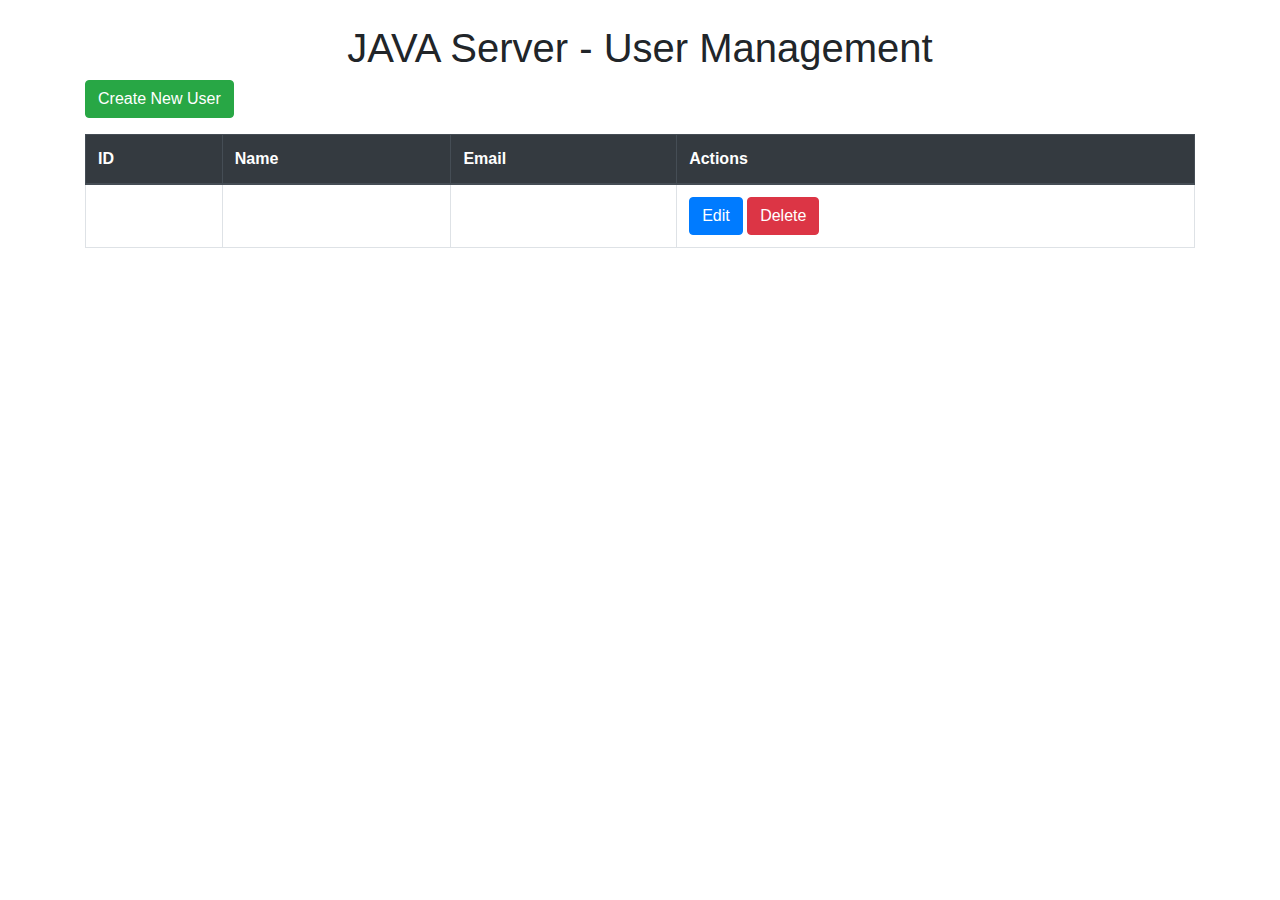
<file: src/main/resources/templates/view/index.html>
<!DOCTYPE html>
<html xmlns:th="http://www.thymeleaf.org">
<head>
    <meta charset="UTF-8">
    <meta name="viewport" content="width=device-width, initial-scale=1.0">
    <title>JAVA Server - User Management</title>
    <!-- Bootstrap CSS -->
    <link rel="stylesheet" href="https://maxcdn.bootstrapcdn.com/bootstrap/4.5.2/css/bootstrap.min.css">
</head>
<body>
<div class="container mt-4">
    <h1 class="text-center">JAVA Server - User Management</h1>
    
    <!-- Create New User 버튼 -->
    <button class="btn btn-success mb-3" onclick="openCreateUserModal()">Create New User</button>

    <!-- 사용자 목록 테이블 -->
    <table class="table table-bordered">
        <thead class="thead-dark">
        <tr>
            <th>ID</th>
            <th>Name</th>
            <th>Email</th>
            <th>Actions</th>
        </tr>
        </thead>
        <tbody>
        <tr th:each="user : ${users}">
            <td th:text="${user.id}"></td>
            <td th:text="${user.name}"></td>
            <td th:text="${user.email}"></td>
            <td>
                <!-- Edit 버튼 -->
                <button class="btn btn-primary" 
                        th:data-id="${user.id}" 
			            th:data-name="${user.name}" 
			            th:data-email="${user.email}" 
                        onclick="handleEditClick(this)">Edit</button>
                
                <!-- Delete 버튼 -->
                <button class="btn btn-danger" 
                        th:data-id="${user.id}" 
                        onclick="handleDeleteClick(this)">Delete</button>
            </td>
        </tr>
        </tbody>
    </table>
</div>

<!-- Create User Modal -->
<div id="createUserModal" class="modal fade" tabindex="-1" role="dialog">
    <div class="modal-dialog" role="document">
        <div class="modal-content">
            <div class="modal-header">
                <h5 class="modal-title">Create New User</h5>
                <button type="button" class="close" data-dismiss="modal" aria-label="Close">
                    <span aria-hidden="true">&times;</span>
                </button>
            </div>
            <div class="modal-body">
                <form id="createUserForm">
                    <div class="form-group">
                        <label for="createName">Name</label>
                        <input type="text" id="createName" class="form-control" required>
                    </div>
                    <div class="form-group">
                        <label for="createEmail">Email</label>
                        <input type="email" id="createEmail" class="form-control" required>
                    </div>
                    <div class="form-group">
                        <label for="createPassword">Password</label>
                        <input type="password" id="createPassword" class="form-control" required>
                    </div>
                    <button type="button" class="btn btn-success" onclick="submitCreateUser()">Create</button>
                    <button type="button" class="btn btn-secondary" data-dismiss="modal">Cancel</button>
                </form>
            </div>
        </div>
    </div>
</div>

<!-- Edit User Modal -->
<div id="editUserModal" class="modal fade" tabindex="-1" role="dialog">
    <div class="modal-dialog" role="document">
        <div class="modal-content">
            <div class="modal-header">
                <h5 class="modal-title">Edit User</h5>
                <button type="button" class="close" data-dismiss="modal" aria-label="Close">
                    <span aria-hidden="true">&times;</span>
                </button>
            </div>
            <div class="modal-body">
                <form id="editUserForm">
                    <div class="form-group">
                        <label for="editName">Name</label>
                        <input type="text" id="editName" class="form-control" required>
                    </div>
                    <div class="form-group">
                        <label for="editEmail">Email</label>
                        <input type="email" id="editEmail" class="form-control" required>
                    </div>
                    <div class="form-group">
                        <label for="editPassword">Password</label>
                        <input type="password" id="editPassword" class="form-control">
                    </div>
                    <button type="button" class="btn btn-primary" onclick="submitEditUser()">Save Changes</button>
                    <button type="button" class="btn btn-secondary" data-dismiss="modal">Cancel</button>
                </form>
            </div>
        </div>
    </div>
</div>

<script src="https://code.jquery.com/jquery-3.5.1.min.js"></script>
<script src="https://cdn.jsdelivr.net/npm/bootstrap@4.5.2/dist/js/bootstrap.bundle.min.js"></script>
<script>
    let currentUserId = null;

    // Open Create User Modal
    function openCreateUserModal() {
        $('#createUserModal').modal('show');
    }

    // Submit Create User
    async function submitCreateUser() {
        const name = document.getElementById('createName').value;
        const email = document.getElementById('createEmail').value;
        const password = document.getElementById('createPassword').value;

        try {
            const response = await fetch('/users', {
                method: 'POST',
                headers: { 'Content-Type': 'application/json' },
                body: JSON.stringify({ name, email, password }),
            });

            if (response.ok) {
                alert('User created successfully!');
                location.reload();
            } else {
                const errorData = await response.json();
                alert(errorData.message || 'Failed to create user.');
            }
        } catch (error) {
            console.error('Error creating user:', error);
            alert('An error occurred.');
        }

        $('#createUserModal').modal('hide');
    }

    // Edit 버튼 클릭 처리
    function handleEditClick(button) {
        const id = button.getAttribute('data-id');
        const name = button.getAttribute('data-name');
        const email = button.getAttribute('data-email');

        currentUserId = id;

        // 모달 창에 데이터 삽입
        $('#editName').val(name);
        $('#editEmail').val(email);
        $('#editPassword').val('');
        $('#editUserModal').modal('show');
    }

    // Submit Edit User
    async function submitEditUser() {
        const name = document.getElementById('editName').value;
        const email = document.getElementById('editEmail').value;
        const password = document.getElementById('editPassword').value;

        try {
            const response = await fetch(`/users/${currentUserId}`, {
                method: 'PUT',
                headers: { 'Content-Type': 'application/json' },
                body: JSON.stringify({ name, email, password }),
            });

            if (response.ok) {
                alert('User updated successfully!');
                location.reload();
            } else {
                const errorData = await response.json();
                alert(errorData.message || 'Failed to update user.');
            }
        } catch (error) {
            console.error('Error updating user:', error);
            alert('An error occurred.');
        }

        $('#editUserModal').modal('hide');
    }

    // Delete 버튼 클릭 처리
    function handleDeleteClick(button) {
        const id = button.getAttribute('data-id');

        if (confirm('Are you sure you want to delete this user?')) {
            deleteUser(id);
        }
    }

    // Delete User
    async function deleteUser(id) {
        try {
            const response = await fetch(`/users/${id}`, { method: 'DELETE' });

            if (response.ok) {
                alert('User deleted successfully!');
                location.reload();
            } else {
                const errorData = await response.json();
                alert(errorData.message || 'Failed to delete user.');
            }
        } catch (error) {
            console.error('Error deleting user:', error);
            alert('An error occurred.');
        }
    }
</script>
</body>
</html>
</file>
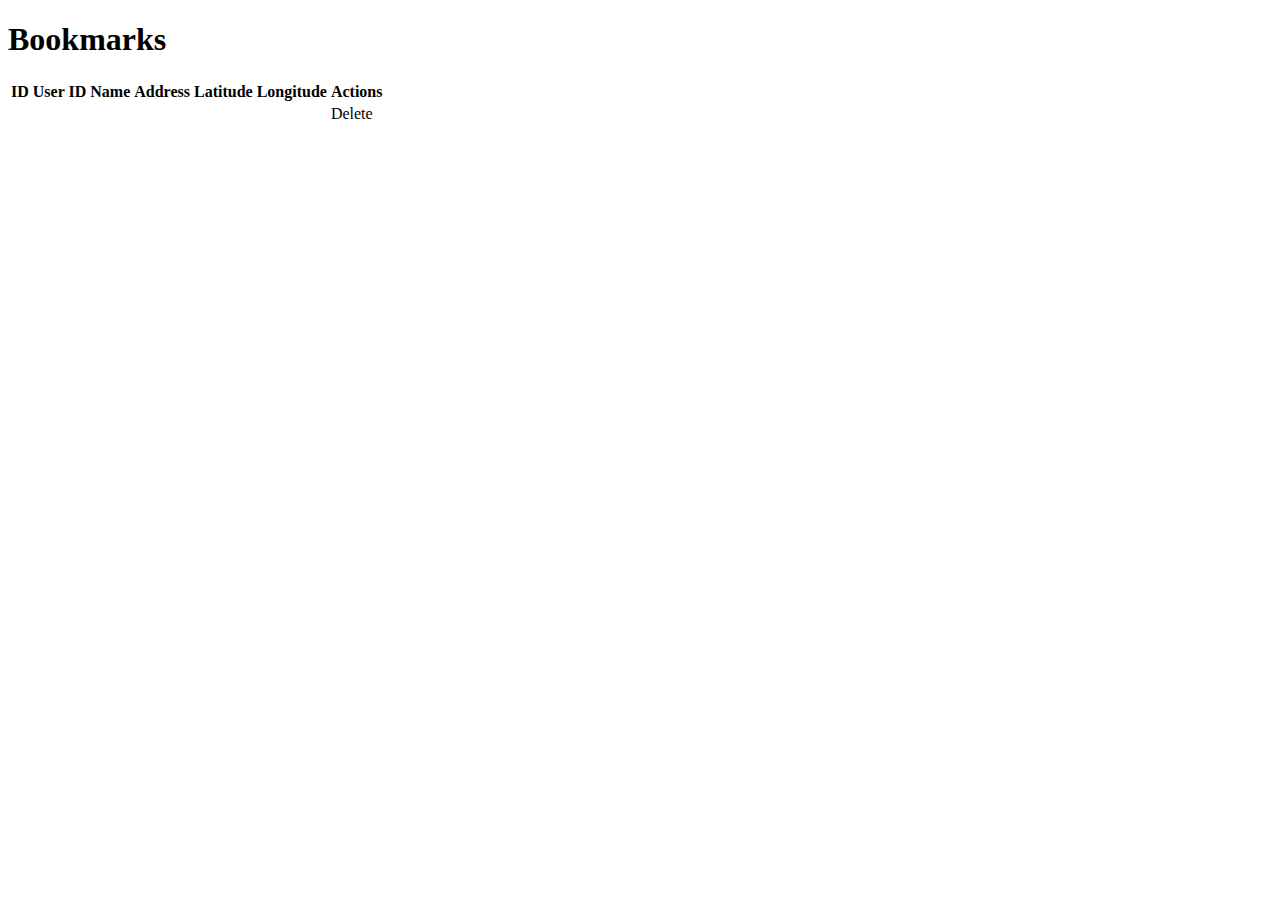
<file: src/main/resources/templates/view/bookmark-list.html>
<!DOCTYPE html>
<html xmlns:th="http://www.thymeleaf.org">
<head>
    <title>Bookmarks</title>
</head>
<body>
    <h1>Bookmarks</h1>
    <table>
        <thead>
            <tr>
                <th>ID</th>
                <th>User ID</th>
                <th>Name</th>
                <th>Address</th>
                <th>Latitude</th>
                <th>Longitude</th>
                <th>Actions</th>
            </tr>
        </thead>
        <tbody>
            <tr th:each="bookmark : ${bookmarks}">
                <td th:text="${bookmark.id}"></td>
                <td th:text="${bookmark.userId}"></td>
                <td th:text="${bookmark.name}"></td>
                <td th:text="${bookmark.address}"></td>
                <td th:text="${bookmark.latitude}"></td>
                <td th:text="${bookmark.longitude}"></td>
                <td>
                    <a th:href="@{'/api/view/bookmarks/delete/' + ${bookmark.id}}">Delete</a>
                </td>
            </tr>
        </tbody>
    </table>
</body>
</html>
</file>
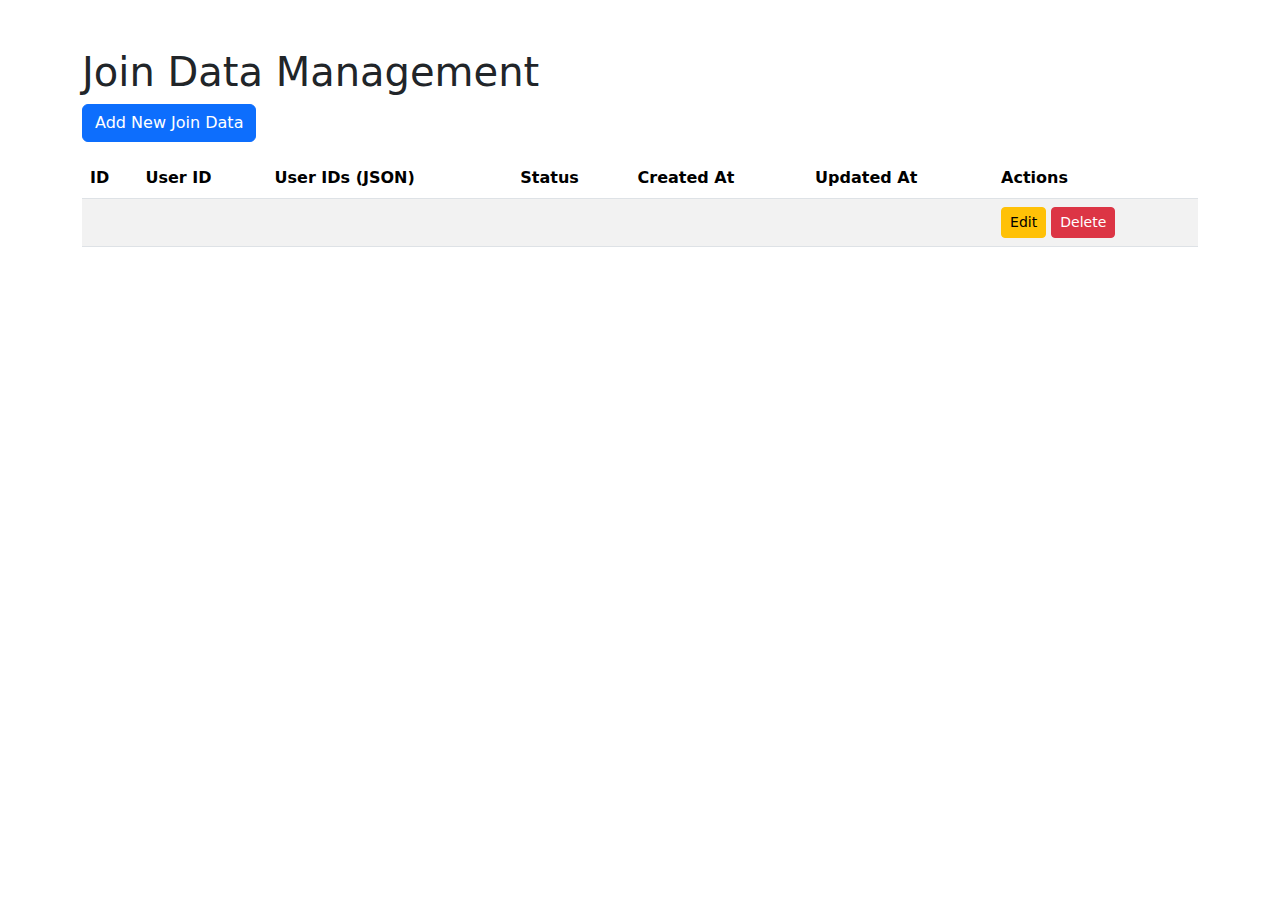
<file: src/main/resources/templates/view/join-data-list.html>
<!DOCTYPE html>
<html xmlns:th="http://www.thymeleaf.org">
<head>
    <title>Join Data</title>
    <link href="https://cdn.jsdelivr.net/npm/bootstrap@5.3.0-alpha3/dist/css/bootstrap.min.css" rel="stylesheet">
    <script src="https://cdn.jsdelivr.net/npm/bootstrap@5.3.0-alpha3/dist/js/bootstrap.bundle.min.js"></script>
</head>
<body>
    <div class="container mt-5">
        <h1>Join Data Management</h1>
        <button class="btn btn-primary" data-bs-toggle="modal" data-bs-target="#joinDataModal" onclick="openModal()">Add New Join Data</button>

        <table class="table table-striped mt-3">
            <thead>
                <tr>
                    <th>ID</th>
                    <th>User ID</th>
                    <th>User IDs (JSON)</th>
                    <th>Status</th>
                    <th>Created At</th>
                    <th>Updated At</th>
                    <th>Actions</th>
                </tr>
            </thead>
            <tbody>
                <tr th:each="joinData : ${joinDataList}">
                    <td th:text="${joinData.id}"></td>
                    <td th:text="${joinData.userId}"></td>
                    <td th:text="${joinData.userIdJson}"></td>
                    <td th:text="${joinData.status}"></td>
                    <td th:text="${joinData.createdAt}"></td>
                    <td th:text="${joinData.updatedAt}"></td>
                    <td>
                        <button class="btn btn-warning btn-sm"
                                data-bs-toggle="modal"
                                data-bs-target="#joinDataModal"
                                onclick="openModal('${joinData.id}', '${joinData.userId}', '${joinData.userIdJson}', '${joinData.status}')">
                            Edit
                        </button>
                        <a th:href="@{'/api/view/join-data/delete/' + ${joinData.id}}" class="btn btn-danger btn-sm">Delete</a>
                    </td>
                </tr>
            </tbody>
        </table>
    </div>

    <!-- Join Data Modal -->
    <div class="modal fade" id="joinDataModal" tabindex="-1" aria-labelledby="joinDataModalLabel" aria-hidden="true">
        <div class="modal-dialog">
            <div class="modal-content">
                <form th:action="@{/api/view/join-data/add}" method="post" id="joinDataForm">
                    <div class="modal-header">
                        <h5 class="modal-title" id="joinDataModalLabel">Add/Edit Join Data</h5>
                        <button type="button" class="btn-close" data-bs-dismiss="modal" aria-label="Close"></button>
                    </div>
                    <div class="modal-body">
                        <input type="hidden" id="id" name="id">
                        <div class="mb-3">
                            <label for="userId" class="form-label">User ID</label>
                            <input type="text" class="form-control" id="userId" name="userId">
                        </div>
                        <div class="mb-3">
                            <label for="userIdJson" class="form-label">User IDs (JSON)</label>
                            <textarea class="form-control" id="userIdJson" name="userIdJson"></textarea>
                        </div>
                        <div class="mb-3">
                            <label for="status" class="form-label">Status</label>
                            <input type="text" class="form-control" id="status" name="status">
                        </div>
                    </div>
                    <div class="modal-footer">
                        <button type="button" class="btn btn-secondary" data-bs-dismiss="modal">Close</button>
                        <button type="submit" class="btn btn-primary">Save</button>
                    </div>
                </form>
            </div>
        </div>
    </div>

    <script>
        function openModal(id = "", userId = "", userIdJson = "", status = "") {
            document.getElementById("id").value = id;
            document.getElementById("userId").value = userId;
            document.getElementById("userIdJson").value = userIdJson;
            document.getElementById("status").value = status;

            const formAction = id ? `/api/view/join-data/edit/${id}` : "/api/view/join-data/add";
            document.getElementById("joinDataForm").setAttribute("action", formAction);
        }
    </script>
</body>
</html>
</file>
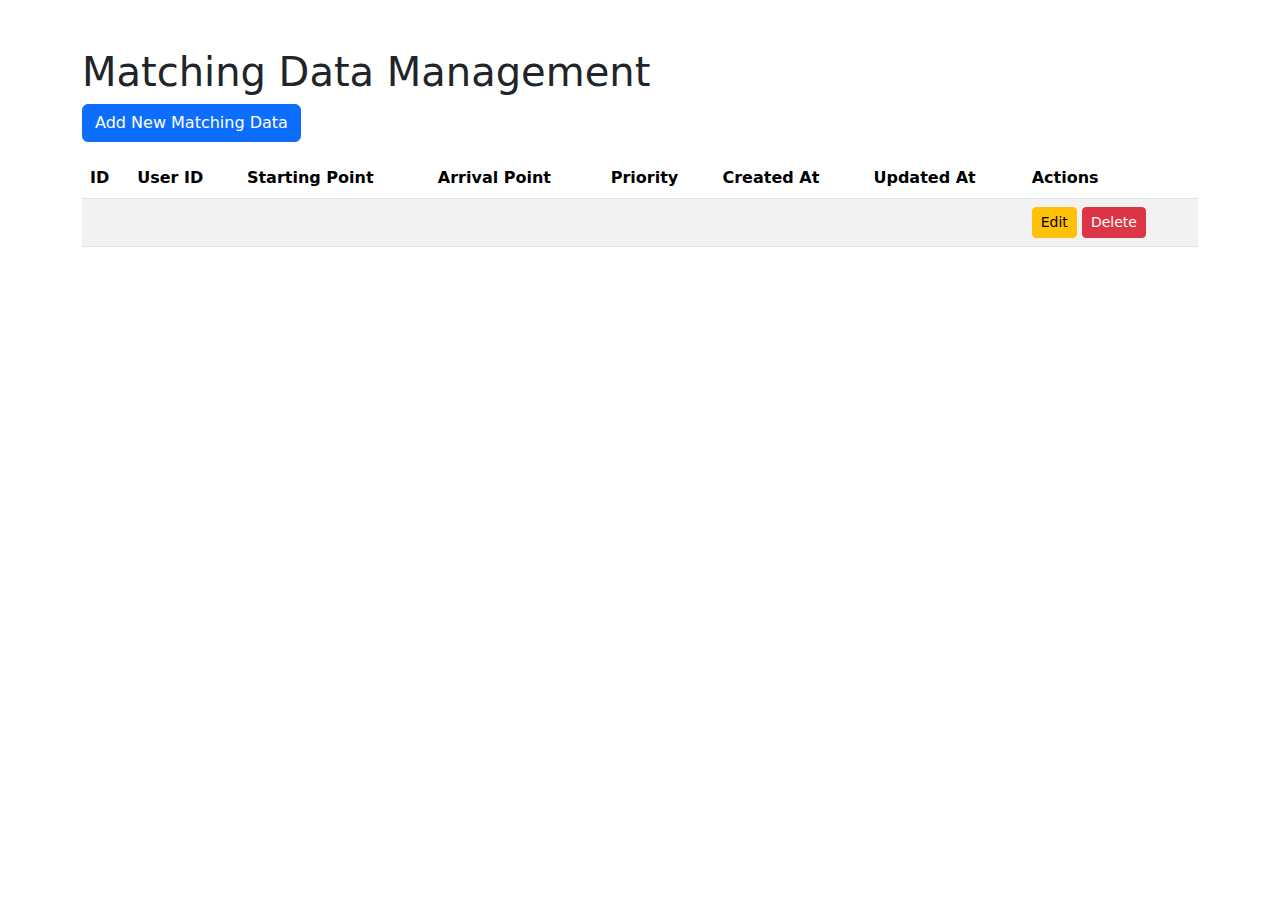
<file: src/main/resources/templates/view/matching-data-list.html>
<!DOCTYPE html>
<html xmlns:th="http://www.thymeleaf.org">
<head>
    <title>Matching Data</title>
    <link href="https://cdn.jsdelivr.net/npm/bootstrap@5.3.0-alpha3/dist/css/bootstrap.min.css" rel="stylesheet">
    <script src="https://cdn.jsdelivr.net/npm/bootstrap@5.3.0-alpha3/dist/js/bootstrap.bundle.min.js"></script>
</head>
<body>
    <div class="container mt-5">
        <h1>Matching Data Management</h1>
        <button class="btn btn-primary" data-bs-toggle="modal" data-bs-target="#matchingDataModal" onclick="openModal()">Add New Matching Data</button>

        <table class="table table-striped mt-3">
            <thead>
                <tr>
                    <th>ID</th>
                    <th>User ID</th>
                    <th>Starting Point</th>
                    <th>Arrival Point</th>
                    <th>Priority</th>
                    <th>Created At</th>
                    <th>Updated At</th>
                    <th>Actions</th>
                </tr>
            </thead>
            <tbody>
                <tr th:each="matchingData : ${matchingDataList}">
                    <td th:text="${matchingData.id}"></td>
                    <td th:text="${matchingData.userId}"></td>
                    <td th:text="${matchingData.startingPoint}"></td>
                    <td th:text="${matchingData.arrivalPoint}"></td>
                    <td th:text="${matchingData.priority}"></td>
                    <td th:text="${matchingData.createdAt}"></td>
                    <td th:text="${matchingData.updatedAt}"></td>
                    <td>
                        <button class="btn btn-warning btn-sm"
                                data-bs-toggle="modal"
                                data-bs-target="#matchingDataModal"
                                onclick="openModal('${matchingData.id}', '${matchingData.userId}', '${matchingData.startingPoint}', '${matchingData.arrivalPoint}', '${matchingData.priority}')">
                            Edit
                        </button>
                        <a th:href="@{'/api/view/matching-data/delete/' + ${matchingData.id}}" class="btn btn-danger btn-sm">Delete</a>
                    </td>
                </tr>
            </tbody>
        </table>
    </div>

    <!-- Matching Data Modal -->
    <div class="modal fade" id="matchingDataModal" tabindex="-1" aria-labelledby="matchingDataModalLabel" aria-hidden="true">
        <div class="modal-dialog">
            <div class="modal-content">
                <form th:action="@{/api/view/matching-data/add}" method="post" id="matchingDataForm">
                    <div class="modal-header">
                        <h5 class="modal-title" id="matchingDataModalLabel">Add/Edit Matching Data</h5>
                        <button type="button" class="btn-close" data-bs-dismiss="modal" aria-label="Close"></button>
                    </div>
                    <div class="modal-body">
                        <input type="hidden" id="id" name="id">
                        <div class="mb-3">
                            <label for="userId" class="form-label">User ID</label>
                            <input type="text" class="form-control" id="userId" name="userId">
                        </div>
                        <div class="mb-3">
                            <label for="startingPoint" class="form-label">Starting Point</label>
                            <input type="text" class="form-control" id="startingPoint" name="startingPoint">
                        </div>
                        <div class="mb-3">
                            <label for="arrivalPoint" class="form-label">Arrival Point</label>
                            <input type="text" class="form-control" id="arrivalPoint" name="arrivalPoint">
                        </div>
                        <div class="mb-3">
                            <label for="priority" class="form-label">Priority</label>
                            <input type="number" class="form-control" id="priority" name="priority">
                        </div>
                    </div>
                    <div class="modal-footer">
                        <button type="button" class="btn btn-secondary" data-bs-dismiss="modal">Close</button>
                        <button type="submit" class="btn btn-primary">Save</button>
                    </div>
                </form>
            </div>
        </div>
    </div>

    <script>
        function openModal(id = "", userId = "", startingPoint = "", arrivalPoint = "", priority = "") {
            document.getElementById("id").value = id;
            document.getElementById("userId").value = userId;
            document.getElementById("startingPoint").value = startingPoint;
            document.getElementById("arrivalPoint").value = arrivalPoint;
            document.getElementById("priority").value = priority;

            const formAction = id ? `/api/view/matching-data/edit/${id}` : "/api/view/matching-data/add";
            document.getElementById("matchingDataForm").setAttribute("action", formAction);
        }
    </script>
</body>
</html>
</file>
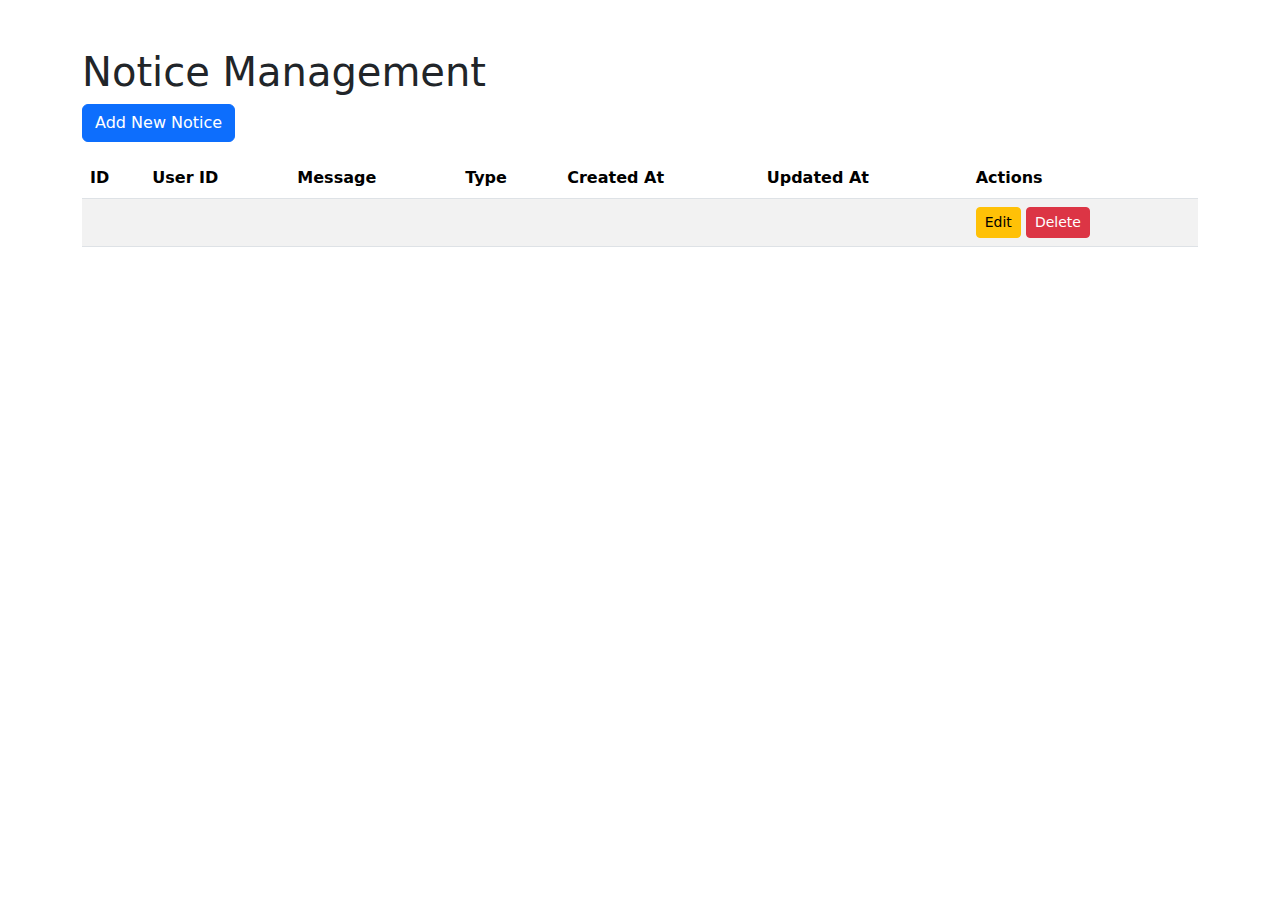
<file: src/main/resources/templates/view/notice-list.html>
<!DOCTYPE html>
<html xmlns:th="http://www.thymeleaf.org">
<head>
    <title>Notices</title>
    <link href="https://cdn.jsdelivr.net/npm/bootstrap@5.3.0-alpha3/dist/css/bootstrap.min.css" rel="stylesheet">
    <script src="https://cdn.jsdelivr.net/npm/bootstrap@5.3.0-alpha3/dist/js/bootstrap.bundle.min.js"></script>
</head>
<body>
    <div class="container mt-5">
        <h1>Notice Management</h1>
        <button class="btn btn-primary" data-bs-toggle="modal" data-bs-target="#noticeModal" onclick="openModal()">Add New Notice</button>

        <table class="table table-striped mt-3">
            <thead>
                <tr>
                    <th>ID</th>
                    <th>User ID</th>
                    <th>Message</th>
                    <th>Type</th>
                    <th>Created At</th>
                    <th>Updated At</th>
                    <th>Actions</th>
                </tr>
            </thead>
            <tbody>
                <tr th:each="notice : ${notices}">
                    <td th:text="${notice.id}"></td>
                    <td th:text="${notice.userId}"></td>
                    <td th:text="${notice.message}"></td>
                    <td th:text="${notice.type}"></td>
                    <td th:text="${notice.createdAt}"></td>
                    <td th:text="${notice.updatedAt}"></td>
                    <td>
                        <button class="btn btn-warning btn-sm"
                                data-bs-toggle="modal"
                                data-bs-target="#noticeModal"
                                onclick="openModal('${notice.id}', '${notice.userId}', '${notice.message}', '${notice.type}')">
                            Edit
                        </button>
                        <a th:href="@{'/api/view/notice/delete/' + ${notice.id}}" class="btn btn-danger btn-sm">Delete</a>
                    </td>
                </tr>
            </tbody>
        </table>
    </div>

    <!-- Notice Modal -->
    <div class="modal fade" id="noticeModal" tabindex="-1" aria-labelledby="noticeModalLabel" aria-hidden="true">
        <div class="modal-dialog">
            <div class="modal-content">
                <form th:action="@{/api/view/notice/add}" method="post" id="noticeForm">
                    <div class="modal-header">
                        <h5 class="modal-title" id="noticeModalLabel">Add/Edit Notice</h5>
                        <button type="button" class="btn-close" data-bs-dismiss="modal" aria-label="Close"></button>
                    </div>
                    <div class="modal-body">
                        <input type="hidden" id="id" name="id">
                        <div class="mb-3">
                            <label for="userId" class="form-label">User ID</label>
                            <input type="text" class="form-control" id="userId" name="userId">
                        </div>
                        <div class="mb-3">
                            <label for="message" class="form-label">Message</label>
                            <input type="text" class="form-control" id="message" name="message">
                        </div>
                        <div class="mb-3">
                            <label for="type" class="form-label">Type</label>
                            <input type="text" class="form-control" id="type" name="type">
                        </div>
                    </div>
                    <div class="modal-footer">
                        <button type="button" class="btn btn-secondary" data-bs-dismiss="modal">Close</button>
                        <button type="submit" class="btn btn-primary">Save</button>
                    </div>
                </form>
            </div>
        </div>
    </div>

    <script>
        function openModal(id = "", userId = "", message = "", type = "") {
            document.getElementById("id").value = id;
            document.getElementById("userId").value = userId;
            document.getElementById("message").value = message;
            document.getElementById("type").value = type;

            const formAction = id ? `/api/view/notice/edit/${id}` : "/api/view/notice/add";
            document.getElementById("noticeForm").setAttribute("action", formAction);
        }
    </script>
</body>
</html>
</file>
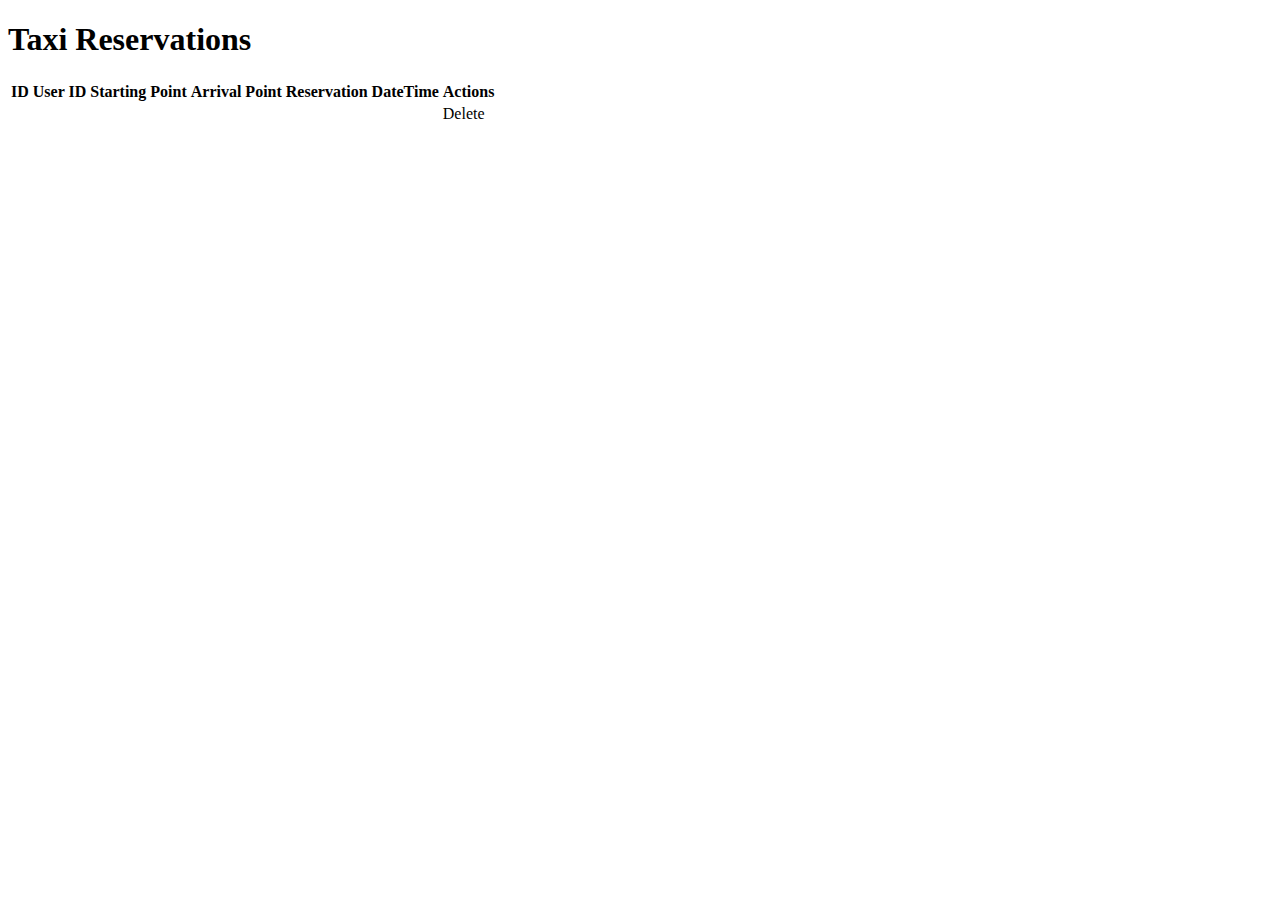
<file: src/main/resources/templates/view/taxi-reservation-list.html>
<!DOCTYPE html>
<html xmlns:th="http://www.thymeleaf.org">
<head>
    <title>Taxi Reservations</title>
</head>
<body>
    <h1>Taxi Reservations</h1>
    <table>
        <thead>
            <tr>
                <th>ID</th>
                <th>User ID</th>
                <th>Starting Point</th>
                <th>Arrival Point</th>
                <th>Reservation DateTime</th>
                <th>Actions</th>
            </tr>
        </thead>
        <tbody>
            <tr th:each="reservation : ${taxiReservations}">
                <td th:text="${reservation.id}"></td>
                <td th:text="${reservation.userId}"></td>
                <td th:text="${reservation.startingPoint}"></td>
                <td th:text="${reservation.arrivalPoint}"></td>
                <td th:text="${reservation.reservationDatetime}"></td>
                <td>
                    <a th:href="@{'/api/view/taxi-reservations/delete/' + ${reservation.id}}">Delete</a>
                </td>
            </tr>
        </tbody>
    </table>
</body>
</html>
</file>
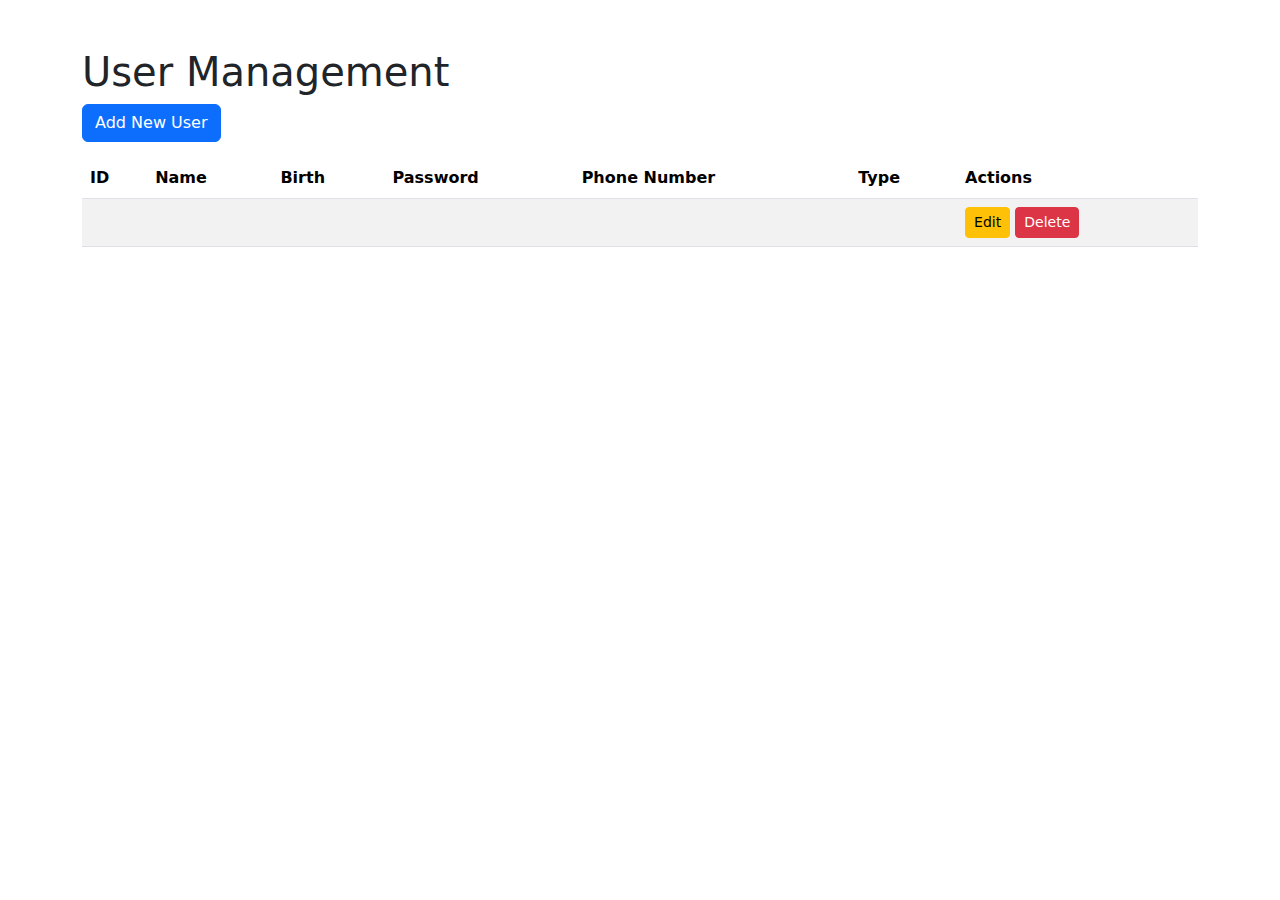
<file: src/main/resources/templates/view/user-list.html>
<!DOCTYPE html>
<html xmlns:th="http://www.thymeleaf.org">
<head>
    <title>User Management</title>
    <script src="https://cdn.jsdelivr.net/npm/bootstrap@5.3.0-alpha3/dist/js/bootstrap.bundle.min.js"></script>
    <link href="https://cdn.jsdelivr.net/npm/bootstrap@5.3.0-alpha3/dist/css/bootstrap.min.css" rel="stylesheet">
</head>
<body>
    <div class="container mt-5">
        <h1>User Management</h1>
        <button class="btn btn-primary" data-bs-toggle="modal" data-bs-target="#userModal" onclick="openModal()">Add New User</button>

        <table class="table table-striped mt-3">
            <thead>
                <tr>
                    <th>ID</th>
                    <th>Name</th>
                    <th>Birth</th>
                    <th>Password</th>
                    <th>Phone Number</th>
                    <th>Type</th>
                    <th>Actions</th>
                </tr>
            </thead>
            <tbody>
                <tr th:each="user : ${users}">
                    <td th:text="${user.id}"></td>
                    <td th:text="${user.name}"></td>
                    <td th:text="${user.birth}"></td>
                    <td th:text="${user.password}"></td>
                    <td th:text="${user.phoneNumber}"></td>
                    <td th:text="${user.type}"></td>
                    <td>
                        <!-- Edit Button -->
                        <button class="btn btn-warning btn-sm"
                                data-bs-toggle="modal"
                                data-bs-target="#userModal"
                                onclick="openModal('${user.id}', '${user.name}', '${user.birth}', '${user.password}', '${user.phoneNumber}', '${user.type}')">
                            Edit
                        </button>
                        <!-- Delete Button -->
                        <a th:href="@{'/api/view/users/delete/' + ${user.id}}" class="btn btn-danger btn-sm">Delete</a>
                    </td>
                </tr>
            </tbody>
        </table>
    </div>

    <!-- Modal -->
    <div class="modal fade" id="userModal" tabindex="-1" aria-labelledby="userModalLabel" aria-hidden="true">
        <div class="modal-dialog">
            <div class="modal-content">
                <form th:action="@{/api/view/users/add}" method="post" id="userForm">
                    <div class="modal-header">
                        <h5 class="modal-title" id="userModalLabel">Add/Edit User</h5>
                        <button type="button" class="btn-close" data-bs-dismiss="modal" aria-label="Close"></button>
                    </div>
                    <div class="modal-body">
                        <input type="hidden" id="id" name="id">
                        <div class="mb-3">
                            <label for="name" class="form-label">Name</label>
                            <input type="text" class="form-control" id="name" name="name">
                        </div>
                        <div class="mb-3">
                            <label for="birth" class="form-label">Birth</label>
                            <input type="date" class="form-control" id="birth" name="birth">
                        </div>
                        <div class="mb-3">
                            <label for="password" class="form-label">Password</label>
                            <input type="password" class="form-control" id="password" name="password">
                        </div>
                        <div class="mb-3">
                            <label for="phoneNumber" class="form-label">Phone Number</label>
                            <input type="text" class="form-control" id="phoneNumber" name="phoneNumber">
                        </div>
                        <div class="mb-3">
                            <label for="type" class="form-label">Type</label>
                            <input type="text" class="form-control" id="type" name="type">
                        </div>
                    </div>
                    <div class="modal-footer">
                        <button type="button" class="btn btn-secondary" data-bs-dismiss="modal">Close</button>
                        <button type="submit" class="btn btn-primary">Save</button>
                    </div>
                </form>
            </div>
        </div>
    </div>

    <script>
        function openModal(id = "", name = "", birth = "", password = "", phoneNumber = "", type = "") {
            document.getElementById("id").value = id;
            document.getElementById("name").value = name;
            document.getElementById("birth").value = birth;
            document.getElementById("password").value = password;
            document.getElementById("phoneNumber").value = phoneNumber;
            document.getElementById("type").value = type;

            const formAction = id ? `/api/view/users/edit/${id}` : "/api/view/users/add";
            document.getElementById("userForm").setAttribute("action", formAction);
        }
    </script>
</body>
</html>
</file>
